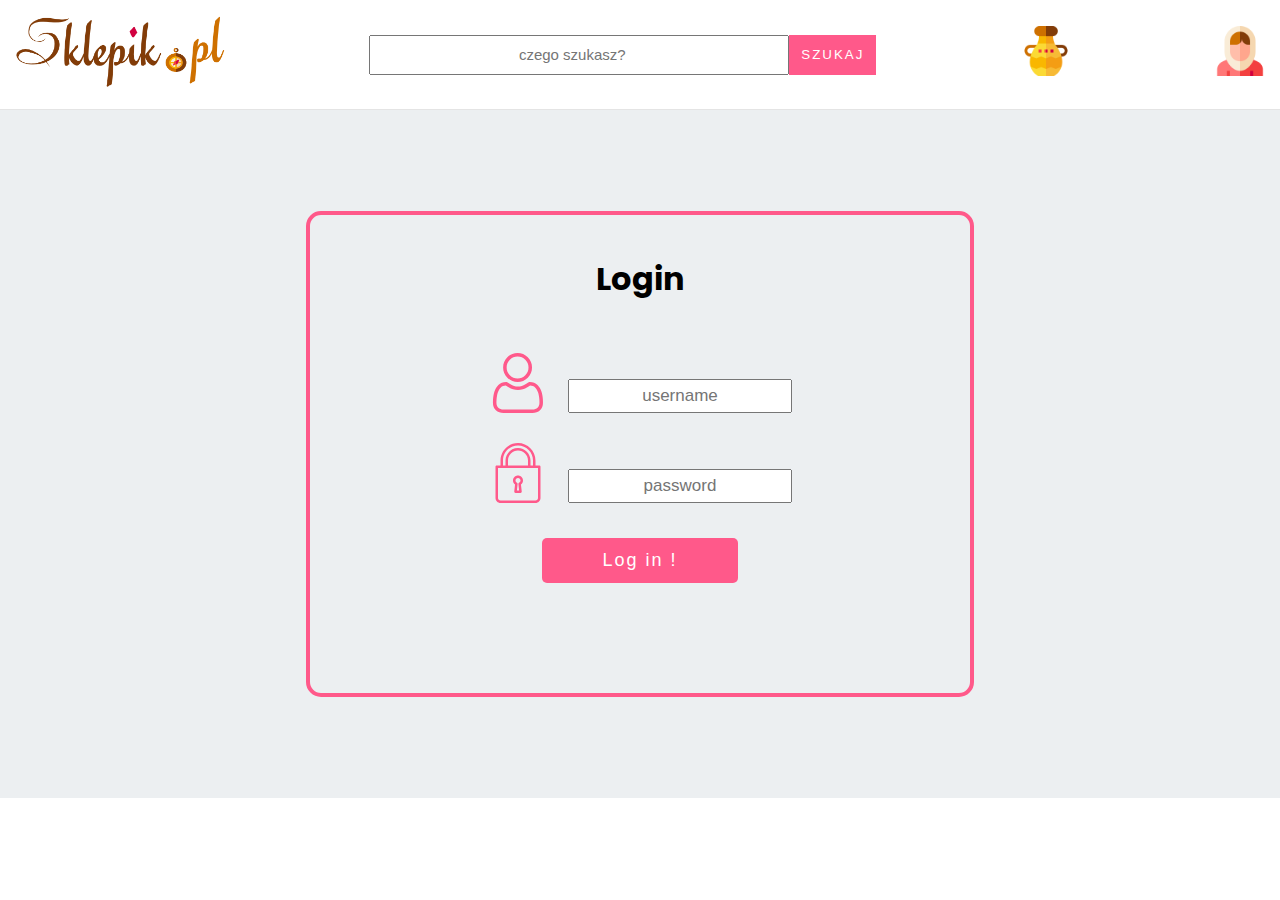
<file: login.html>
<!DOCTYPE html>
<html lang="en" xmlns:tiles="http://www.w3.org/1999/xhtml" xmlns:th="http://www.w3.org/1999/xhtml">
<head>
    <meta charset="UTF-8">
    <meta http-equiv="X-UA-Compatible" content="IE=edge">
    <meta name="robots" content="index,follow">
    <meta name="viewport" content="width=device-width, initial-scale=1">
    <title>Error 404 - sklepik.pl</title>
    <link rel='icon' href='favicon.ico' type='image/x-icon'/>
    <link rel="stylesheet" type="text/css" href="static/css/header.css">
    <link rel="stylesheet" type="text/css" href="static/css/login.css">
</head>
<body>
<header>
    <div class="flex-space-between header-wrapper">
        <div class="logo-bar">
            <img src="static/img/logo_full.png" id="main-logo">
        </div>
        <div class="search-bar">
            <form>
                <div class="flex">
                    <input type="search" placeholder="czego szukasz?" id="search-input">
                    <button id="search-button">SZUKAJ</button>
                </div>
            </form>
        </div>
        <div class="bag-bar">
            <img src="static/img/bag.png" id="bag-logo">
        </div>
        <div class="login-bar">
            <img src="static/img/login.png" id="login-logo">
        </div>
    </div>
</header>
<div class="main">
    <div class="wrapper">
        <div class="sec-wrap">
            <div tiles:fragment="content" class="login">
                <form name="f" th:action="@{/login}" method="post">
                    <h1>Login</h1>
                    <div class="block">
                        <div class="flex justify-content-center">
                            <img src="static/img/user.svg">
                            <input type="text" id="username" name="username" placeholder="username"/>
                        </div>
                        <div class="flex justify-content-center pt-30">
                            <img src="static/img/password.svg">
                            <input type="password" id="password" name="password" placeholder="password"/>
                        </div>
                    </div>
                    <div class="form-actions">
                        <button type="submit" class="btn">Log in !</button>
                    </div>
                </form>
            </div>
        </div>
    </div>
</div>

</body>
</html>
</file>
<file: static/css/header.css>
@import url('https://fonts.googleapis.com/css2?family=Poppins:wght@300&display=swap');

*{
    padding: 0;
    margin: 0;
}

body {
    margin: 0;
    height: 100%;
    box-sizing: border-box;
    font-family: 'Poppins', sans-serif;
}

header{
    background-color: white;
    border-bottom: 1px solid #e4e4e4;
}

.main{
    background-color: #eceff1;
}

.wrapper{
    max-width: 1700px;
    margin: auto;
    padding: 1px;
}

#main-logo{
    max-width: 210px;
}

#bag-logo{
    max-width: 50px;
}

#login-logo{
    max-width: 50px;
}

.flex-space-between{
    display: flex;
    justify-content: space-between;
}

.header-wrapper{
    align-items: center;
    padding: 15px;
    max-width: 1700px;
    margin: auto;
}

#search-input{
    height: 40px;
    width: 420px;
    font-size: 15px;
    padding: 0 10px;
    max-width: 420px;
    max-height: 40px;
}

#search-input:focus{
    outline: none !important;
}

.flex{
    display: flex;
}

#search-button{
    background-color: #ff598a;
    border: none;
    color: white;
    letter-spacing: 2px;
    padding: 0 12px;
}

#search-button:hover{
    background-color: #ff6c95;
}

.department-bar{
    background-color: white;
    max-width: 250px;
    width: 250px;
    padding: 15px 15px 15px 0;
}

#font-spacing{
    letter-spacing: 2px;
    text-transform: uppercase;
    font-size: 14px;
    color: #ff598a;
}

.under-border{
    text-align: center;
    border-bottom: 2px solid #ff598a;
    max-width: 120px;
    padding-bottom: 5px;
    margin: auto;
}

.block{
    display: block;
}
</file>
<file: static/css/login.css>
.login{
    max-width: 660px;
    margin: auto;
    padding-top: 40px;
    padding-bottom: 110px;
    border: 4px solid #ff598a;
    border-radius: 15px;
}

.sec-wrap{
    margin: 100px 0;
}

form{
    text-align: center;
}

form img{
    max-width: 60px;
    margin-right: 20px;
    filter: invert(51%) sepia(65%) saturate(2480%) hue-rotate(310deg) brightness(101%) contrast(101%);
}

.pt-30{
    padding-top: 30px;
}

.justify-content-center{
    justify-content: center;
    align-items: flex-end;
}

form input{
    font-size: 17px;
    max-height: 50px;
    height: 20px;
    max-width: 250px;
    width: 210px;
    text-align: center;
    padding: 5px;
}

.btn{
    background-color: #ff598a;
    border: none;
    color: white;
    letter-spacing: 2px;
    padding: 12px 60px;
    font-size: 18px;
    border-radius: 5px;
    margin-top: 35px;
    cursor: pointer;
}

.btn:hover{
    background-color: #ff2198;
}

form h1{
    padding-bottom: 50px;
}
</file>
